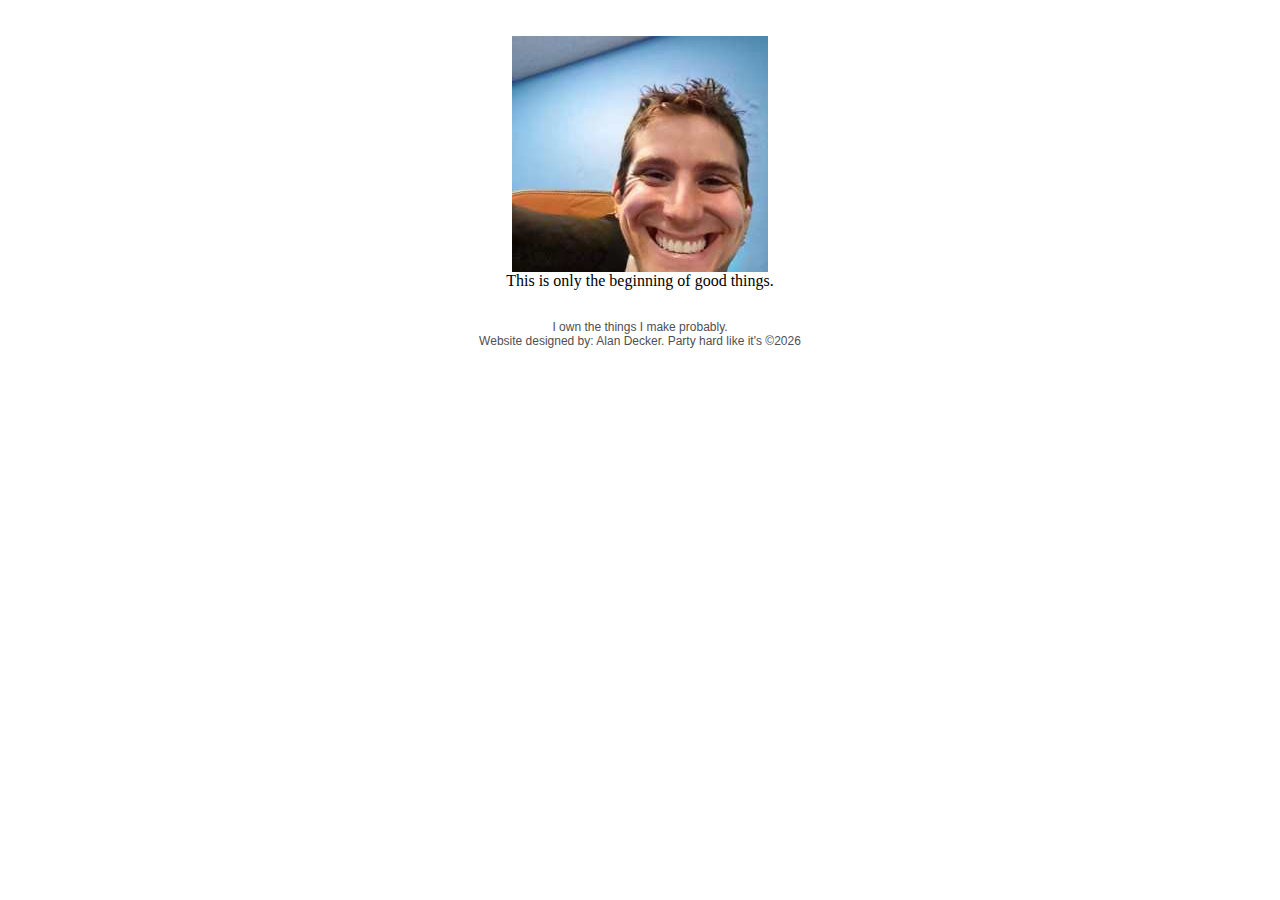
<file: index.html>
<!--
	I made a website for me!
	Website created by: Alan
	
	I don't care if you look at this source code
	or not. Thanks!
	
	https://twitter.com/Magic_Nipples
-->
<html>
	<head>
		<title>The Wizard Zone</title>
		<meta property="og:type" 		content="website">
		<meta property="og:url" 		content="https://wizardzone.net/">
		<meta property="og:title" 		content="The Wizard Zone">
		<meta property="og:description" content="Man that makes video game mods and stuff!">
		<meta name="description" 		content="Man that makes video game mods and stuff!">
		<meta property="og:image" 		content="https://wizardzone.net/media/thumb.jpg">
		<link rel="shortcut icon" type="image/png" href="media/favicon.png"/>
		<link rel="stylesheet" type="text/css" href="css/wizard.css">
	</head>
	
	<body>
		<center>
		<br>
		<br>
		<img src="media/lastknown.jpg" style="border:0;">
		<br>
			This is only the beginning of good things.
		</center>
	</body>
	
	<br>
	
	<!--===============-->
	<!--Footer-->
	<!--===============-->
	<footer>
		<center>	
				<p>I own the things I make probably.<br>
				Website designed by: Alan Decker. Party hard like it's &copy;<script>document.write( new Date().getFullYear() );</script></p>
		</center>
	</footer>
	
</html>
</file>
<file: css/wizard.css>
footer{
	overflow: hidden;
	width:800px;
	margin:auto;
	text-align:center;
	white-space:normal;
	
	font-family:"arial";
	font-weight:100;
	font-size:12px;
	color:#4f4f4f;
}

.window-column{
	min-width:780px;
	max-width:780px;
	margin: auto;
}

.window-row{
	display:flex;
	flex-direction:row;
	justify-content:space-between;
	align-items:stretch;
	max-width:780px;
}

.window{
	position:static;
	border: 2px solid #8429ff;
	background-color:#212121;
	padding:25px;
	box-sizing:border-box;
	margin: auto;
	min-width:780px;
	max-width:780px;
	border-radius:10px;
}

.table-align-left{
	width: 100%;
	text-align: left;
}

/*.float-left{float:left;margin-right:16px}.float-right{float:right;margin-left:16px}*/

html {
	max-width: 800px;
	overflow: auto;
	scroll-behavior:smooth;
	/*min-height: 2000px;*/
	margin: auto;	
}

body {
	margin: auto;
	width:800px;
}

footer
{
	z-index:-1;
    position:local;
    bottom:0;
}
</file>
